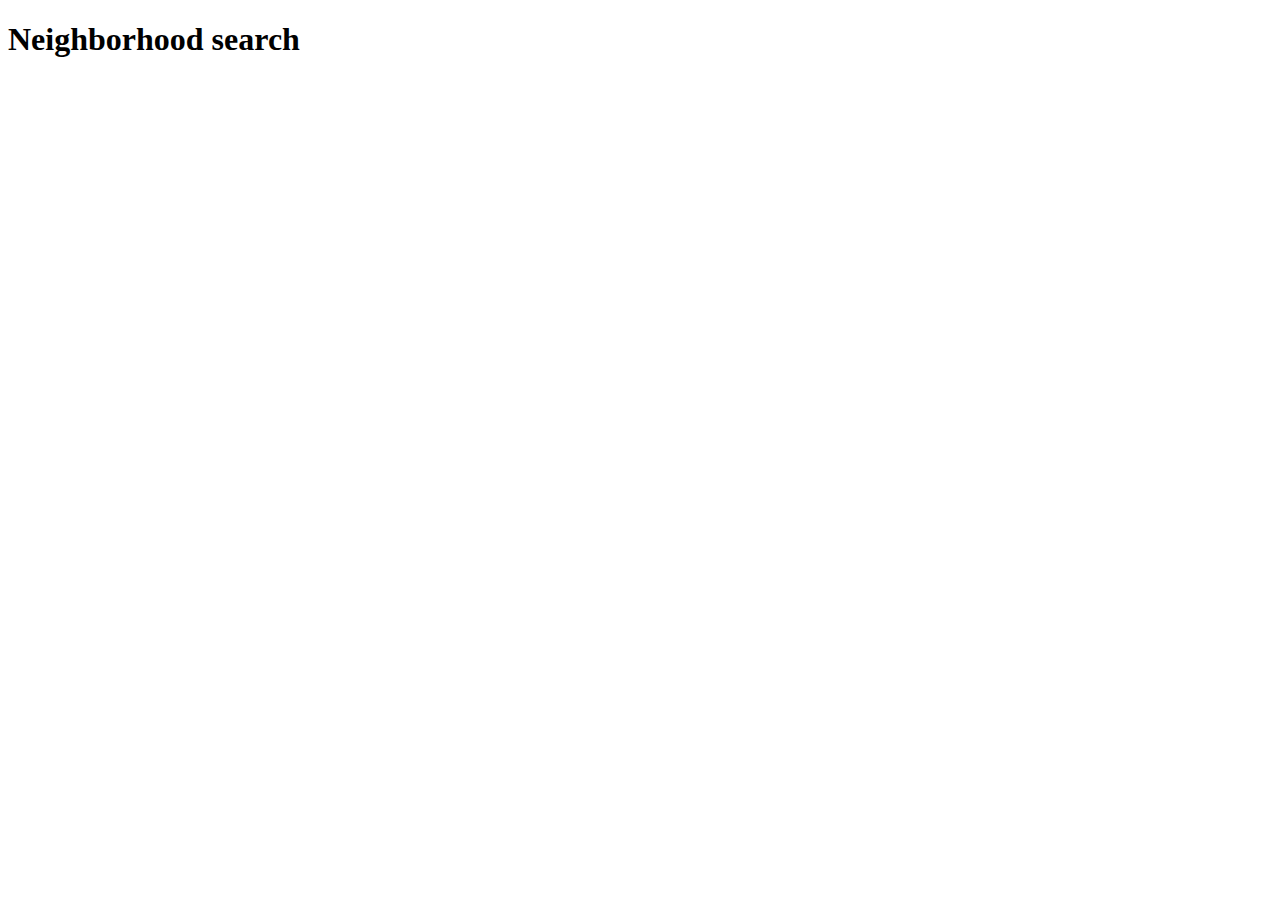
<file: index.html>
<!DOCTYPE html>
<html lang="en">
<head>
    <meta charset="UTF-8">
    <meta name="viewport" content="width=device-width, initial-scale=1.0">
    <meta http-equiv="X-UA-Compatible" content="ie=edge">
    <title>HomePage</title>
    <link rel="stylesheet" href="https://stackpath.bootstrapcdn.com/bootstrap/4.1.1/css/bootstrap.min.css" integrity="sha384-WskhaSGFgHYWDcbwN70/dfYBj47jz9qbsMId/iRN3ewGhXQFZCSftd1LZCfmhktB" crossorigin="anonymous">

</head>
<body>

        <nav class="navbar navbar-expand-lg navbar-light bg-light">
               
        <h1 id="navName">Neighborhood search</h1>
              
              </nav>
              <div class="container" id="main-content">

              </div>   
   
    <script src="https://code.jquery.com/jquery-3.3.1.slim.min.js" integrity="sha384-q8i/X+965DzO0rT7abK41JStQIAqVgRVzpbzo5smXKp4YfRvH+8abtTE1Pi6jizo" crossorigin="anonymous"></script>
<script src="https://cdnjs.cloudflare.com/ajax/libs/popper.js/1.14.3/umd/popper.min.js" integrity="sha384-ZMP7rVo3mIykV+2+9J3UJ46jBk0WLaUAdn689aCwoqbBJiSnjAK/l8WvCWPIPm49" crossorigin="anonymous"></script>
<script src="https://stackpath.bootstrapcdn.com/bootstrap/4.1.1/js/bootstrap.min.js" integrity="sha384-smHYKdLADwkXOn1EmN1qk/HfnUcbVRZyYmZ4qpPea6sjB/pTJ0euyQp0Mk8ck+5T" crossorigin="anonymous"></script>
</body>
</html>
</file>
